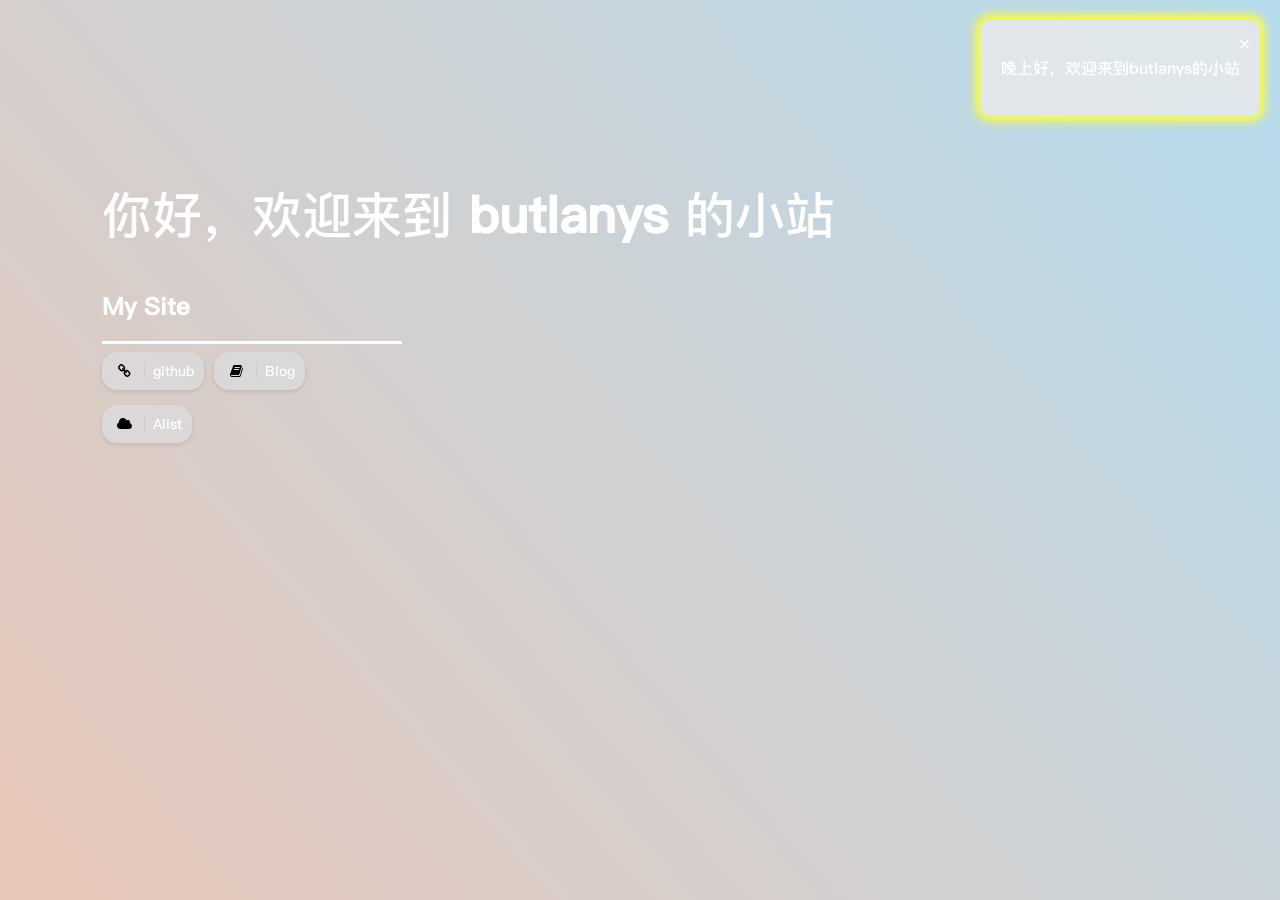
<file: index.html>
<!DOCTYPE html><html lang="zh-CN"><head><meta charset="UTF-8"><meta name="description" content="欢迎来到 butlanys 的小站！探索我的项目、博客文章和更多内容。"><meta name="viewport" content="width=device-width,initial-scale=1"><title>butlanys的小站</title><link rel="stylesheet" href="css/style.min.css"><link rel="stylesheet" href="font-awesome-4.7.0/css/font-awesome.min.css"></head><body><div id="notification"><span id="close-btn">×</span><p>欢迎来到butlanys的小站</p></div><div class="site-title-wrapper"><div class="site-title">你好，欢迎来到 <span>butlanys</span> 的小站<br></div></div><div class="sitebox"><h2>My Site</h2><hr><a href="https://github.com/butlanys" target="_blank" style="margin-right:10px"><button class="external-site-button"><div class="icon-container"><i class="fa fa-link"></i></div><div class="separator"></div><span class="site-name">github</span></button> </a><a href="https://blog.butlanys.de/" target="_blank" style="margin-right:10px"><button class="external-site-button"><div class="icon-container"><i class="fa fa-book"></i></div><div class="separator"></div><span class="site-name">Blog</span></button> </a><a href="https://alist.hqycloud.top/" target="_blank"><button class="external-site-button"><div class="icon-container"><i class="fa fa-cloud"></i></div><div class="separator"></div><span class="site-name">Alist</span></button></a></div><script src="js/script.min.js"></script></body></html>
</file>
<file: css/style.min.css>
@font-face{font-family:PingFangSC-Medium;src:url(../fonts/PingFangSC-Medium.otf) format('truetype')}body{background:linear-gradient(229deg,#ace0f9 -20%,#f2c2ad 120%);background-repeat:no-repeat;background-size:cover;background-position:center;height:100vh;margin:0}body::before{content:'';position:fixed;top:0;left:0;width:100%;height:100%;z-index:-1}#notification{color:#fff;font-family:PingFangSC-Medium;position:fixed;top:20px;right:20px;background-color:rgba(234,234,234,.8);border-radius:10px;padding:20px;box-shadow:0 2px 5px #fdfdfd;z-index:1000;opacity:0;transform:translateY(-20px);transition:opacity .5s ease,transform .5s ease;box-shadow:0 0 10px 5px #ffff36}#notification.show{color:#fff;opacity:1;transform:translateY(0)}#close-btn{position:absolute;top:10px;right:10px;cursor:pointer;font-size:18px}#notification p{color:#fff;font-size:16px;line-height:1.5}.site-title-wrapper{position:relative;top:20%;width:auto;white-space:nowrap;overflow:hidden}.site-title{font-family:PingFangSC-Medium;color:#fff;font-size:50px;opacity:0;left:8%;transition:opacity 1s ease,transform 1s ease;position:relative;transform:translateX(-100%)}.site-title.show{opacity:1;transform:translateX(0)}.site-title span{font-weight:700}.external-site-button{display:flex;align-items:center;padding:5px 10px;border:none;background-color:rgba(219,219,219,.8);border-radius:15px;font-family:sans-serif;font-size:14px;flex:0 0 33.333%;cursor:pointer;box-shadow:0 2px 4px rgba(0,0,0,.1);transition:background-color .3s ease;box-sizing:border-box;line-height:2;margin-bottom:15px}.external-site-button:hover{background-color:rgba(255,226,60,.8);box-shadow:0 0 10px 5px #ff0}.icon-container{display:flex;align-items:center;justify-content:center;width:24px;height:24px}.site-icon{max-width:100%;max-height:100%}.separator{width:1px;height:16px;background-color:#ccc;margin:0 8px}.site-name{font-family:PingFangSC-Medium;color:#fff;white-space:nowrap}.sitebox{position:fixed;top:30%;left:8%;display:flex;flex-wrap:wrap;width:300px;opacity:20;animation:fadeInSlideIn 2s ease forwards}@keyframes fadeInSlideIn{0%{opacity:0;transform:translateY(800px)}100%{opacity:1;transform:translateY(0)}}.serverbox{position:fixed;top:40%;left:35%}.sitebox a{text-decoration:none}.sitebox h2{margin-bottom:10px;color:#fff;font-family:PingFangSC-Medium}.serverbox h2{margin-bottom:10px;color:#fff;font-family:PingFangSC-Medium}.sitebox hr{width:100%;height:3px;background-color:#fff;border:none}.serverbox hr{width:85%;height:3px;background-color:#fff;border:none}.site-title.show{opacity:1}@media (max-width:768px){.site-title-wrapper{display:none;position:relative;top:15%}.site-title{width:auto;left:8%;font-size:18px}.buttons{bottom:calc(50% - 120px);width:100%}}@media (max-width:600px){.external-site-button{flex-basis:50%}}@media (max-width:400x){.external-site-button{flex-basis:100%}}@media (max-width:300px){.external-site-button{flex-basis:100%}}
</file>
